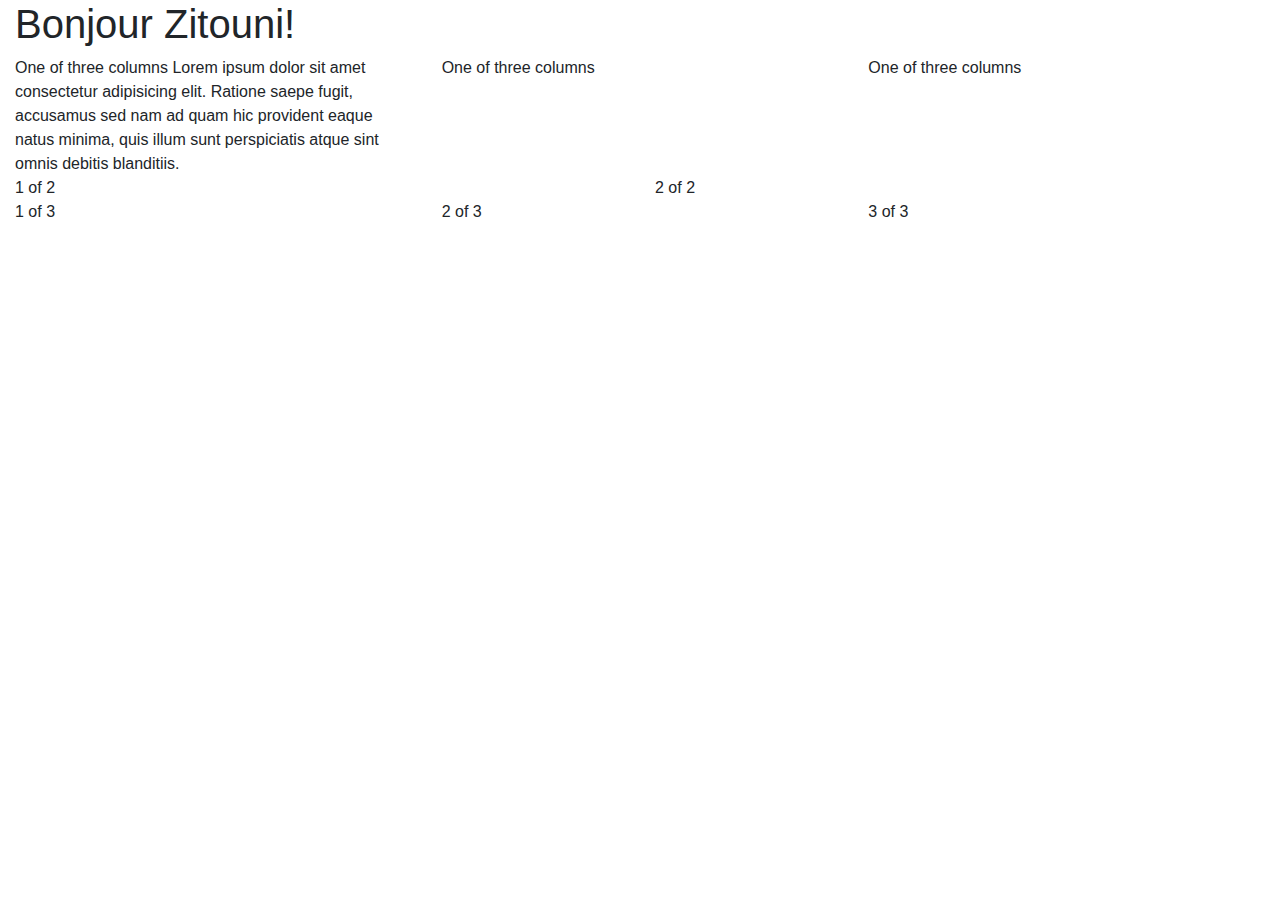
<file: index.html>
<!DOCTYPE html>
<html lang="fr">
<head>
    <meta charset="UTF-8">
    <meta name="viewport" content="width=device-width, initial-scale=1.0">
    <meta http-equiv="X-UA-Compatible" content="ie=edge">
    

    <link rel="stylesheet" href="https://stackpath.bootstrapcdn.com/bootstrap/4.4.1/css/bootstrap.min.css"
        integrity="sha384-Vkoo8x4CGsO3+Hhxv8T/Q5PaXtkKtu6ug5TOeNV6gBiFeWPGFN9MuhOf23Q9Ifjh" crossorigin="anonymous">

    <title>Document</title>
        
</head>
<body>
    <div class="container-fluid">
        <h1>Bonjour Zitouni!</h1>
    

    <div class="row">
        <div class="col-sm">
            One of three columns
            Lorem ipsum dolor sit amet consectetur adipisicing elit. Ratione saepe fugit, accusamus sed nam ad quam hic provident eaque natus minima, quis illum sunt perspiciatis atque sint omnis debitis blanditiis.
        </div>
        <div class="col-sm">
            One of three columns
        </div>
        <div class="col-sm">
            One of three columns
        </div>
    </div>

    <div class="row">
        <div class="col">
            1 of 2
        </div>
        <div class="col">
            2 of 2
        </div>
    </div>
    <div class="row">
        <div class="col">
            1 of 3
        </div>
        <div class="col">
            2 of 3
        </div>
        <div class="col">
            3 of 3
        </div>
    </div>


    </div>
    <script src="https://code.jquery.com/jquery-3.4.1.slim.min.js"
            integrity="sha384-J6qa4849blE2+poT4WnyKhv5vZF5SrPo0iEjwBvKU7imGFAV0wwj1yYfoRSJoZ+n"
            crossorigin="anonymous"></script>
        <script src="https://cdn.jsdelivr.net/npm/popper.js@1.16.0/dist/umd/popper.min.js"
            integrity="sha384-Q6E9RHvbIyZFJoft+2mJbHaEWldlvI9IOYy5n3zV9zzTtmI3UksdQRVvoxMfooAo"
            crossorigin="anonymous"></script>
        <script src="https://stackpath.bootstrapcdn.com/bootstrap/4.4.1/js/bootstrap.min.js"
            integrity="sha384-wfSDF2E50Y2D1uUdj0O3uMBJnjuUD4Ih7YwaYd1iqfktj0Uod8GCExl3Og8ifwB6"
            crossorigin="anonymous"></script>

</body>

</html>
</file>
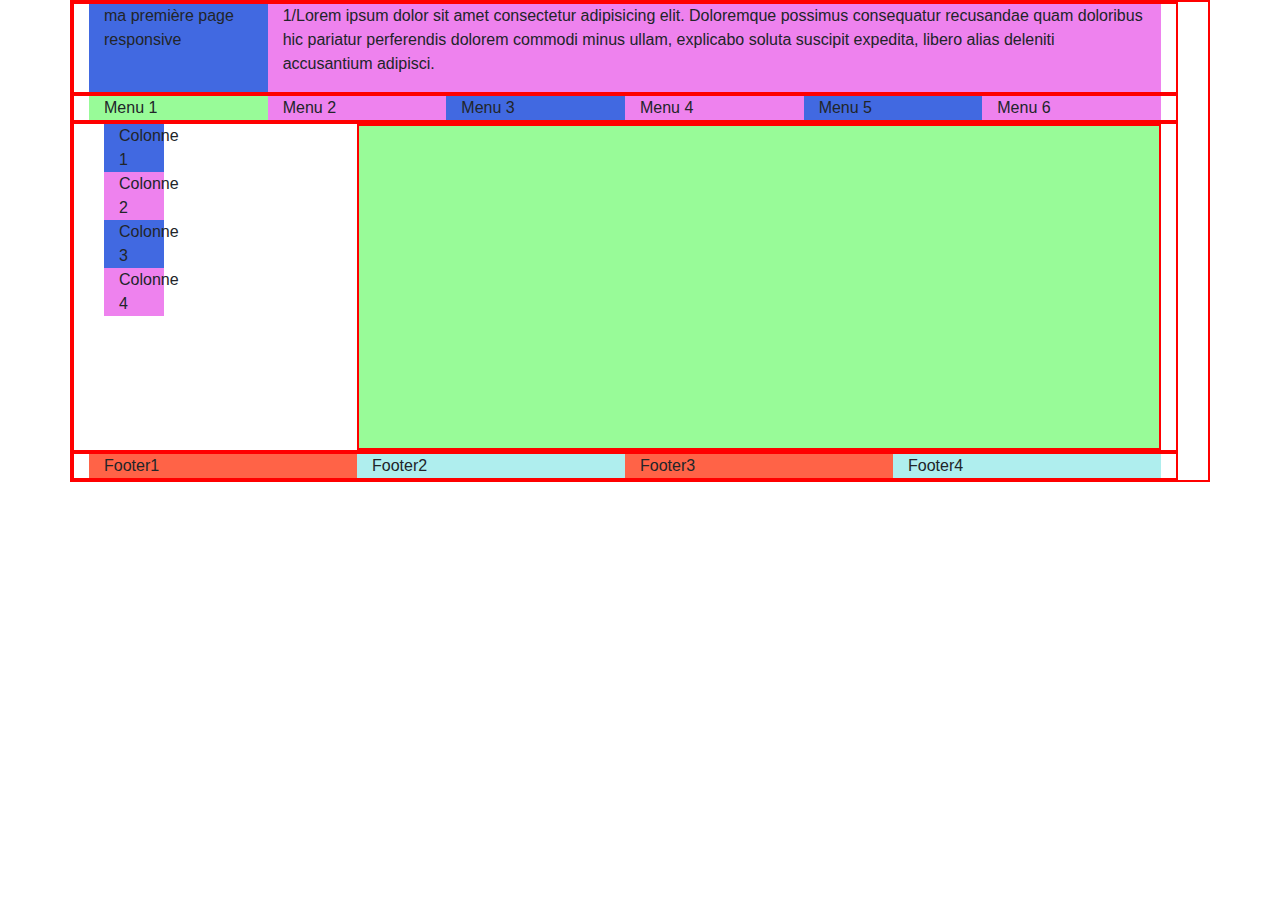
<file: entraine_zoning.html>
<!DOCTYPE html>
<html lang="fr">
<head>
    <meta charset="UTF-8">
    <meta name="viewport" content="width=device-width, initial-scale=1.0">
    <title>Entrainement Zoning</title>
    <link rel="stylesheet" href="style_entrai.css">
    <link rel="stylesheet" href="https://stackpath.bootstrapcdn.com/bootstrap/4.4.1/css/bootstrap.min.css"
    integrity="sha384-Vkoo8x4CGsO3+Hhxv8T/Q5PaXtkKtu6ug5TOeNV6gBiFeWPGFN9MuhOf23Q9Ifjh" crossorigin="anonymous">
</head>
<body>
    <div class="container">
        <!-- En-tète -->
        <header class="container row">
            <div class="col-2 colo">
                <p>ma première page responsive</p>
            </div>
            <div class="col-10 colo1">
                <p> 1/Lorem ipsum dolor sit amet consectetur adipisicing elit. Doloremque possimus consequatur recusandae quam
                    doloribus hic pariatur perferendis dolorem commodi minus ullam, explicabo soluta suscipit expedita, libero
                    alias deleniti accusantium adipisci.</p>
            </div>
        </header>

            <!-- NAV -->
        <div class="container row">
            <div class="col-2 vert">Menu 1</div>
            <div class="col-2 colo1">Menu 2</div>
            <div class="col-2 colo">Menu 3</div>
            <div class="col-2 colo1">Menu 4</div>
            <div class="col-2 colo">Menu 5</div>
            <div class="col-2 colo1">Menu 6</div>
        </div>

        <!-- Conteneur principal -->
        <div class="container row">
            <div class="col-3">
                <div class="col-3 colo">Colonne 1</div>
                <div class="col-3 colo1">Colonne 2</div>
                <div class="col-3 colo">Colonne 3</div>
                <div class="col-3 colo1">Colonne 4</div>
            </div>

            <div class="container col-9 vert">
                <iframe width="560" height="315" src="https://www.youtube.com/embed/wlL1gbO9KFk" frameborder="0"
                    allow="accelerometer; autoplay; encrypted-media; gyroscope; picture-in-picture" allowfullscreen></iframe>
            </div>
        </div>

        <!-- FOOTER -->
        <footer class="container row">
            <div class="col-3 tom">Footer1</div>
            <div class="col-3 blue">Footer2</div>
            <div class="col-3 tom">Footer3</div>
            <div class="col-3 blue">Footer4</div>
        </footer>
    </div>
</body>
</html>
</file>
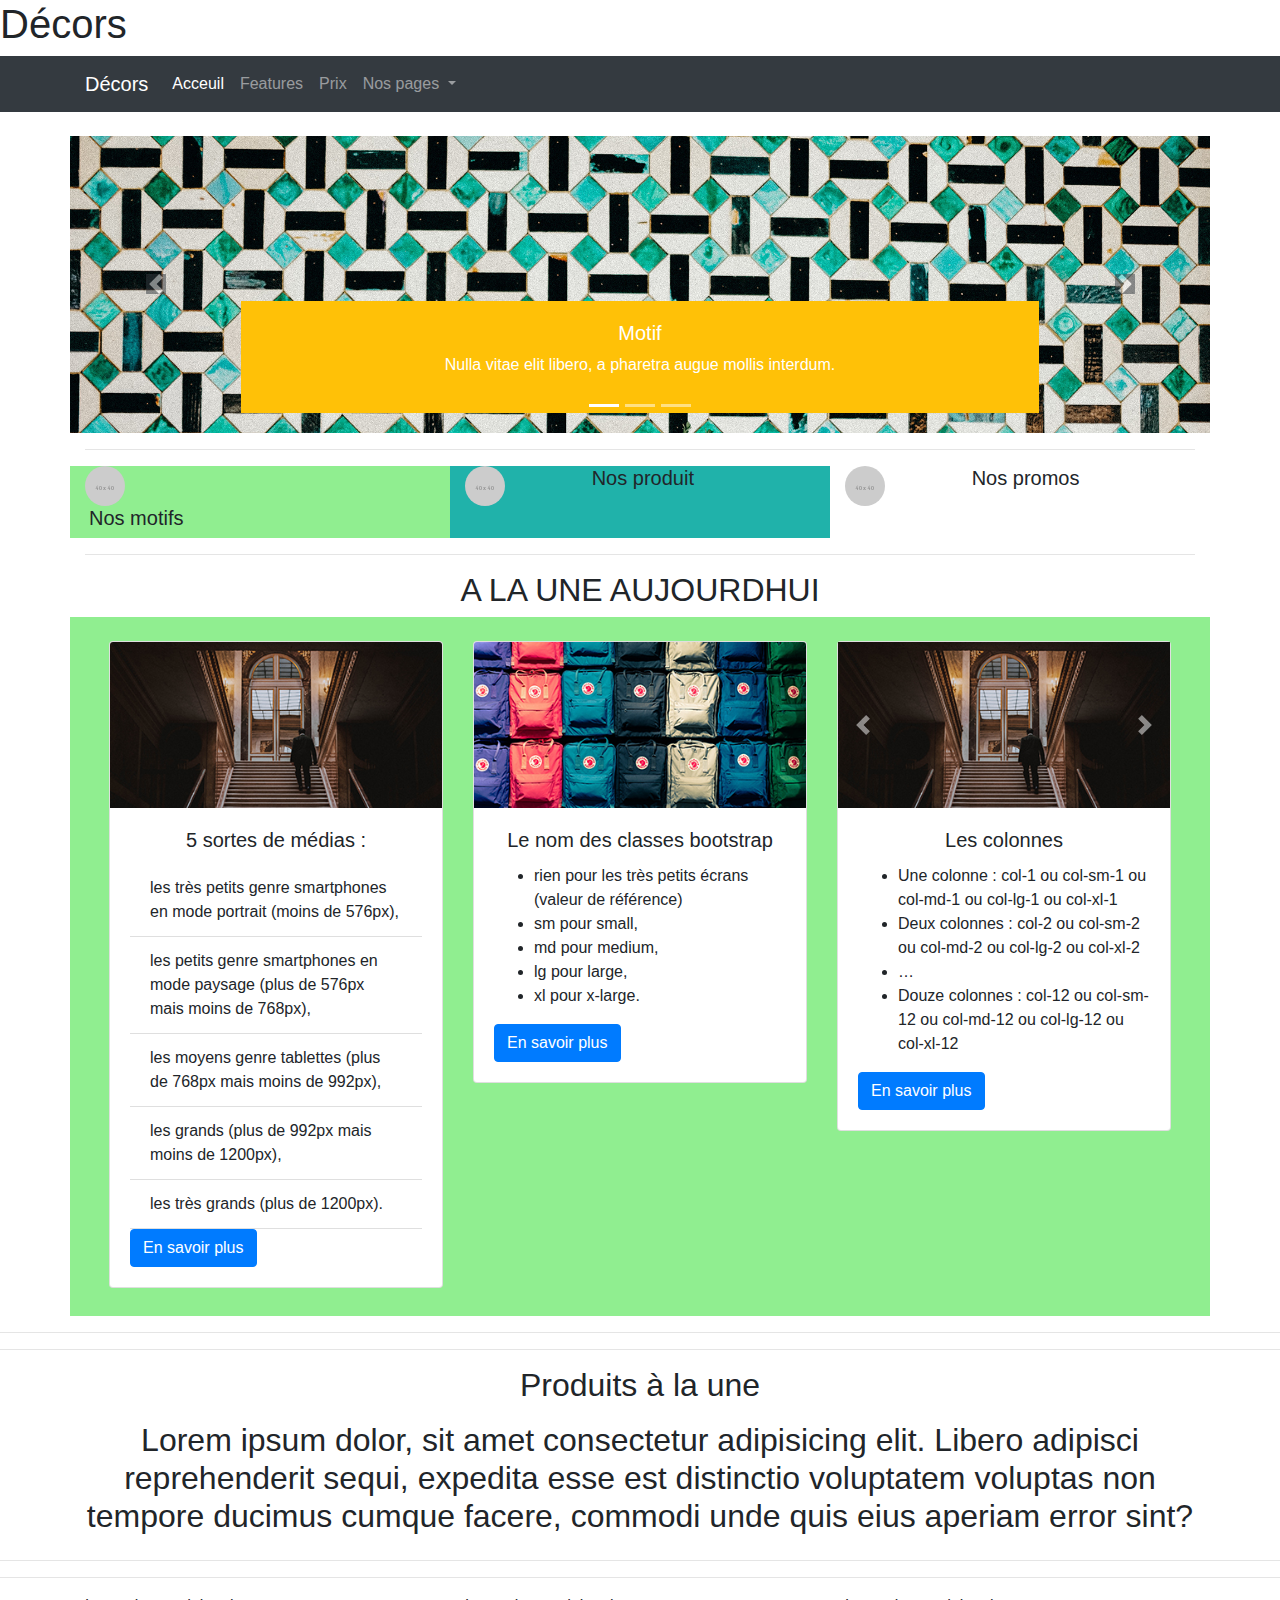
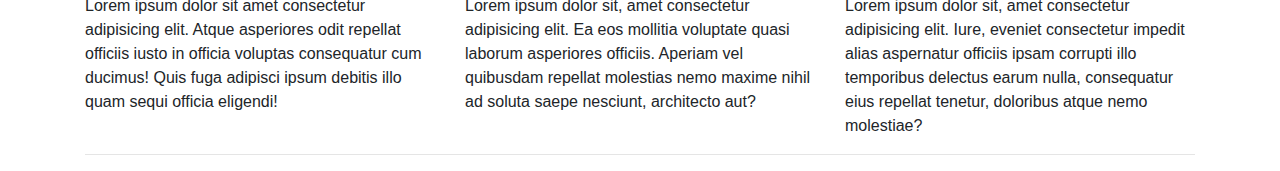
<file: gabarit-bootstrap.html>
<!DOCTYPE html>
<html lang="fr">
<head>
    <meta charset="UTF-8">
    <meta name="viewport" content="width=device-width, initial-scale=1.0, shrink-to-fit-no">
    <meta http-equiv="X-UA-Compatible" content="ie=edge">
    <title>Document</title>

    <!-- bootstrap en local -->
    <!--<link rel="stylesheet" href="css/bootstrap.css">-->
    <!-- Bootstrap en CDN -->
    <link rel="stylesheet" href="https://stackpath.bootstrapcdn.com/bootstrap/4.4.1/css/bootstrap.min.css"
        integrity="sha384-Vkoo8x4CGsO3+Hhxv8T/Q5PaXtkKtu6ug5TOeNV6gBiFeWPGFN9MuhOf23Q9Ifjh" crossorigin="anonymous">
        <style>
            .rose{
                background: lightgreen;
            }
            .bleu{
                background: lightseagreen;
            }
        </style>
</head>
<body>

    <h1>Décors</h1>

    <!-- La NavBar de notre site -->
    <nav class="navbar navbar-expand-lg navbar-dark bg-dark">

        <!-- La div contient le contenu de la nav et le container n'est pas "fluid" -->
        <div class="container">
            <a class="navbar-brand" href="index.html">Décors</a>
            <button class="navbar-toggler" type="button" data-toggle="collapse" data-target="#navbarNavDropdown"
                aria-controls="navbarNavDropdown" aria-expanded="false" aria-label="Toggle navigation">
                <span class="navbar-toggler-icon"></span>
            </button>
            <div class="collapse navbar-collapse" id="navbarNavDropdown">
                <ul class="navbar-nav">
                    <li class="nav-item active">
                        <a class="nav-link" href="#">Acceuil <span class="sr-only">(current)</span></a>
                    </li>
                    <li class="nav-item">
                        <a class="nav-link" href="#">Features</a>
                    </li>
                    <li class="nav-item">
                        <a class="nav-link" href="#">Prix</a>
                    </li>
                    <li class="nav-item dropdown">
                        <a class="nav-link dropdown-toggle" href="#" id="navbarDropdownMenuLink" role="button"
                            data-toggle="dropdown" aria-haspopup="true" aria-expanded="false">
                            Nos pages 
                        </a>
                        <div class="dropdown-menu" aria-labelledby="navbarDropdownMenuLink">
                            <a class="dropdown-item" href="page1.html">Page 1</a>
                            <a class="dropdown-item" href="page2.html">Grille, ex.</a>
                            <a class="dropdown-item" href="#">Page 3</a>
                            <a class="dropdown-item" href="#">Page 4</a>
                            <a class="dropdown-item" href="#">Page 5</a>    
                        </div>
                    </li>
                </ul>
            </div>
            <!-- Fermeture div container -->
        </div>
    </nav>

    <!-- Le premier container avec notre caroussel (ou diaporama , ou slider)  -->
    <div class="container mt-4">
        <div class="row">
            <div class="col12">

                <!-- le carousel  -->
                <div id="monCarousel"  class="carousel slide carousel-fade" data-ride="carousel">

                    <!-- Les indicateurs  -->
                    <ol class="carousel-indicators">
                        <li data-target="#monCarousel" data-slide-to="0" class="active"></li>
                        <li data-target="#monCarousel" data-slide-to="1"></li>
                        <li data-target="#monCarousel" data-slide-to="2"></li>
                    </ol>

                    <div class="carousel-inner">
                        <div class="carousel-item active" data-interval="2000">
                            <img src="img/motif.jpg" class="d-block w-100" alt="motif">
                                <div class="carousel-caption d-none d-md-block bg-warning">
                                    <h5>Motif</h5>
                                    <p>Nulla vitae elit libero, a pharetra augue mollis interdum.</p>
                                </div>
                        </div>
                        <div class="carousel-item" data-interval="2000">
                            <img src="img/immeuble.jpg" class="d-block w-100" alt="immeuble">
                                <div class="carousel-caption d-none d-md-block bg-dark">
                                    <h5>Immeuble</h5>
                                    <p>Nulla vitae elit libero, a pharetra augue mollis interdum.</p>
                                </div>
                        </div>
                        <div class="carousel-item" data-interval="2000">
                            <img src="img/balcon.jpg" class="d-block w-100" alt="balcon">
                                <div class="carousel-caption d-none d-md-block bg-info">
                                    <h5>Balcon</h5>
                                    <p>Nulla vitae elit libero, a pharetra augue mollis interdum.</p>
                                </div>
                        </div>
                    </div>
                    <!-- les flèches de controle -->
                    <a class="carousel-control-prev" href="#monCarousel" role="button" data-slide="prev">

                        <span class="carousel-control-prev-icon bg-dark" aria-hidden="true"></span>
                        <span class="sr-only">Précédent</span>
                    </a>
                    <a class="carousel-control-next" href="#monCarousel" role="button" data-slide="next">
                        <span class="carousel-control-next-icon bg-dark" aria-hidden="true"></span>
                        <span class="sr-only">Suivant</span>
                    </a>
                    <!-- fermeture div id carousel -->
                </div>
                
                <!-- Fermeture de la col-12  -->
            </div>
        </div>
        <hr>
        <!-- fermeture container du slider  -->
    </div>


    <!-- Le second container -->

    <div class="container">
    
    <!-- <div class="container mt-4">
        <div class="row">
            <div class="col-4 bg-secondary"> -->
                
        <div class="row">
            <div class="col-sm-4 rose">
                <div class="row">
                    <div class="col-2 col-lg-4">
                        <img src="img/40X40.gif" alt="image ronde" class="rounded-circle">
                    </div>
                    <div class="col-10n col-lg-8 ml-1">
                        <h5>Nos motifs</h5>
                    </div>
                </div>
            </div>
            <div class="col-sm-4 bleu">
                <div class="row">
                    <div class="col-2 col-lg-4">
                        <img src="img/40X40.gif" alt="image ronde" class="rounded-circle">
                    </div>
                    <div class="col-10 col-lg-8">
                        <h5>Nos produit</h5>
                    </div>
                </div>
            </div>
            <div class="col-sm-4">
                <div class="row">
                <div class="col-2 col-lg-4">
                    <img src="img/40X40.gif" alt="image ronde" class="rounded-circle">
                </div>
                <div class="col-10 col-lg-8">
                    <h5>Nos promos</h5>
                </div>
                </div>
            </div>
        </div><!-- fermeture row -->
        <hr>
    </div><!-- fermeture container -->

<!-- le troisieme container  -->
    <div class="container">
        <div class="row">
            <div class="col-12">
                <h2 class="text-center">A LA UNE AUJOURDHUI</h2>
            </div>
        </div><!-- fermeture row -->        
    </div><!-- fermeture container -->


<!-- le quatrième container  -->
<div class="container">
    <div class="row rose p-4">

        <div class="col-md-4 pb-1">
            <div class="card">
                <img src="img/img1.jpg" alt="escalier" class="card-img-top">
                <div class="card-body">
                    <h5 class="card-title text-center">5 sortes de médias : </h5>
                    <ul  class="list-group list-group-flush">
                        <li class="list-group-item">les très petits genre smartphones en mode portrait (moins de 576px),</li>
                        <li class="list-group-item">les petits genre smartphones en mode paysage (plus de 576px mais moins de 768px),</li>
                        <li class="list-group-item">les moyens genre tablettes (plus de 768px mais moins de 992px),</li>
                        <li class="list-group-item">les grands (plus de 992px mais moins de 1200px),</li>
                        <li class="list-group-item">les très grands (plus de 1200px).</li>
                    </ul>
                    <a href="" class="btn btn-primary">En savoir plus</a>
                </div>
            </div> <!-- fermeture card -->            
        </div>

        <div class="col-md-4">
            <div class="card">
                <img src="img/img2.jpg" alt="escalier" class="card-img-top">
                <div class="card-body">
                    <h5 class="card-title text-center">Le nom des classes bootstrap</h5>
                    <ul>
                        <li>rien pour les très petits écrans (valeur de référence)</li>
                        <li>sm pour small,</li>
                        <li>md pour medium,</li>
                        <li>lg pour large,</li>
                        <li>xl pour x-large.</li>
                    </ul>
                    <a href="#" class="btn btn-primary">En savoir plus</a>
                </div>
            </div>
        </div>

        <div class="col-md-4">
            <div class="card">
                <div id="carouselExampleControls" class="carousel slide" data-ride="carousel">
                    <div class="carousel-inner">
                        <div class="carousel-item active">
                            <img src="img/img1.jpg" class="d-block w-100" alt="...">
                        </div>
                        <div class="carousel-item">
                            <img src="img/img2.jpg" class="d-block w-100" alt="...">
                        </div>
                        <div class="carousel-item">
                            <img src="img/img3.jpg" class="d-block w-100" alt="...">
                        </div>
                    </div>
                    <a class="carousel-control-prev" href="#carouselExampleControls" role="button" data-slide="prev">
                        <span class="carousel-control-prev-icon" aria-hidden="true"></span>
                        <span class="sr-only">Previous</span>
                    </a>
                    <a class="carousel-control-next" href="#carouselExampleControls" role="button" data-slide="next">
                        <span class="carousel-control-next-icon" aria-hidden="true"></span>
                        <span class="sr-only">Next</span>
                    </a>
                </div>





                
                <div class="card-body">
                    <h5 class="card-title text-center">Les colonnes</h5>
                    <ul>
                        <li>Une colonne : col-1 ou col-sm-1 ou col-md-1 ou col-lg-1 ou col-xl-1</li>
                        <li>Deux colonnes : col-2 ou col-sm-2 ou col-md-2 ou col-lg-2 ou col-xl-2</li>
                        <li>…</li>
                        <li>Douze colonnes : col-12 ou col-sm-12 ou col-md-12 ou col-lg-12 ou col-xl-12</li>
                    </ul>
                    <a href="" class="btn btn-primary">En savoir plus</a>
                </div>
            </div>
        </div>
    </div><!-- fermeture row -->
</div><!-- fermeture container -->
<hr><hr>

<!-- 5 ème container -->
    <div class="container">
        <div class="row">
            <div class="col-12">
                <h2 class="text-center"><p>Produits à la une</p> Lorem ipsum dolor, sit amet consectetur adipisicing elit. Libero adipisci reprehenderit sequi, expedita esse est distinctio voluptatem voluptas non tempore ducimus cumque facere, commodi unde quis eius aperiam error sint?</h2>
            </div>
        </div><!-- fermeture row -->
        
    </div><!-- fermeture container -->
<hr><hr>

<!-- 6 ème container -->
    <div class="container">
        <div class="row">
            <div class="col-lg-4">Lorem ipsum dolor sit amet consectetur adipisicing elit. Atque asperiores odit repellat officiis iusto in officia voluptas consequatur cum ducimus! Quis fuga adipisci ipsum debitis illo quam sequi officia eligendi!

            </div>
            <div class="col-lg-4">Lorem ipsum dolor sit, amet consectetur adipisicing elit. Ea eos mollitia voluptate quasi laborum asperiores officiis. Aperiam vel quibusdam repellat molestias nemo maxime nihil ad soluta saepe nesciunt, architecto aut?

            </div>
            <div class="col-lg-4">Lorem ipsum dolor sit, amet consectetur adipisicing elit. Iure, eveniet consectetur impedit alias aspernatur officiis ipsam corrupti illo temporibus delectus earum nulla, consequatur eius repellat tenetur, doloribus atque nemo molestiae?

            </div>
        </div><!-- fermeture row -->
        <hr>
    </div><!-- fermeture container -->




                <!-- la card  -->
                <!-- <div class="card" style="width: 18rem;">
                    <img src="..." class="card-img-top" alt="...">
                    <div class="card-body">
                        <h5 class="card-title">Card title</h5>
                        <p class="card-text">Some quick example text to build on the card title and make up the bulk of the card's
                            content.</p>
                        <a href="#" class="btn btn-primary">Go somewhere</a>
                    </div>
                </div>


            </div>
            <div class="col-4 bg-info">colonne</div>
            <div class="col-4 bg-primary">colonne</div>
        </div>
    </div> -->

    


    <!-- <script src="js/jquery-3.4.1.slim.min.js"></script>
    <script src="js/popper.min.js"></script>
    <script src="js/bootstrap.min.js"></script> -->
    
    <!-- Scrit  jquery, popper,, bootstrap  -->
    <script src="https://code.jquery.com/jquery-3.4.1.slim.min.js"
    integrity="sha384-J6qa4849blE2+poT4WnyKhv5vZF5SrPo0iEjwBvKU7imGFAV0wwj1yYfoRSJoZ+n"
    crossorigin="anonymous"></script>
    <script src="https://cdn.jsdelivr.net/npm/popper.js@1.16.0/dist/umd/popper.min.js"
    integrity="sha384-Q6E9RHvbIyZFJoft+2mJbHaEWldlvI9IOYy5n3zV9zzTtmI3UksdQRVvoxMfooAo"
    crossorigin="anonymous"></script>
    <script src="https://stackpath.bootstrapcdn.com/bootstrap/4.4.1/js/bootstrap.min.js"
    integrity="sha384-wfSDF2E50Y2D1uUdj0O3uMBJnjuUD4Ih7YwaYd1iqfktj0Uod8GCExl3Og8ifwB6"
    crossorigin="anonymous"></script>

</body>
</html>
</file>
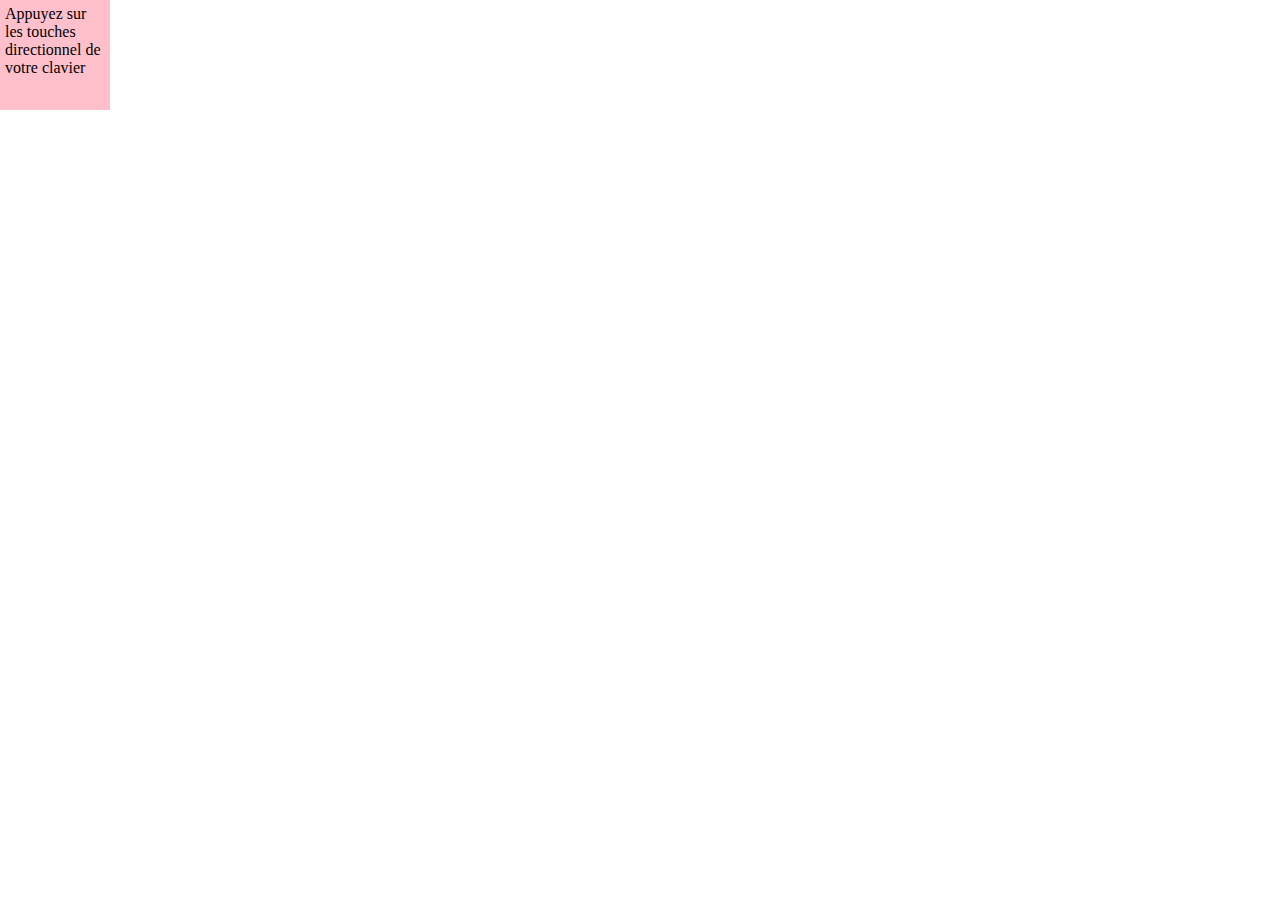
<file: index-essai.html>
<!DOCTYPE html>
<html lang="">

<head>
    <meta charset="UTF-8">
    <meta name="viewport" content="width=device-width, initial-scale=1.0">
    <title>Document</title>

    <style>
        body {
            margin: 0;
        }

        div.move {
            width: 100px;
            height: 100px;
            background: pink;
            bottom: 2px solid red;
            padding: 5px;
            position: relative;
        }
    </style>

</head>

<body>
    <div id="move" class="move">
        Appuyez sur les touches directionnel de votre clavier
    </div>

    <script>

        function clavier(e){

            var carre = document.getElementById('move');

            if (e.keyCode == '38') { // 38 correspond à la flèche du haut
                carre.style.top = (carre.offsetTop - 10) + "px";
            }
            else if (e.keyCode == '40') {// flèche du bas
                             carre.style.top = (carre.offsetTop + 10) + 'px';
            }
            else if (e.keyCode == '37') {// flèche de gauche
                carre.style.left = (carre.offsetLeft - 10) + 'px';
               }
            else if (e.keyCode == '39') {// flèche de droite
                carre.style.left = (carre.offsetLeft + 10) + 'px';
            }
            if (e.keyCode == '38') { // 38 correspond à la flèche du haut
                   carre.style.top = (carre.offsetTop - 10) + "px";
            }
                          else if (e.keyCode == '40') {// flèche du bas
                carre.style.top = (carre.offsetTop + 10) + 'px';
            }
            else if (e.keyCode == '37') {// flèche de gauche
                carre.style.left = (carre.offsetLeft - 10) + 'px';
            }
            else if (e.keyCode == '39') {// flèche de droite
            };
        }


    </script>

</body>

</html>
</file>
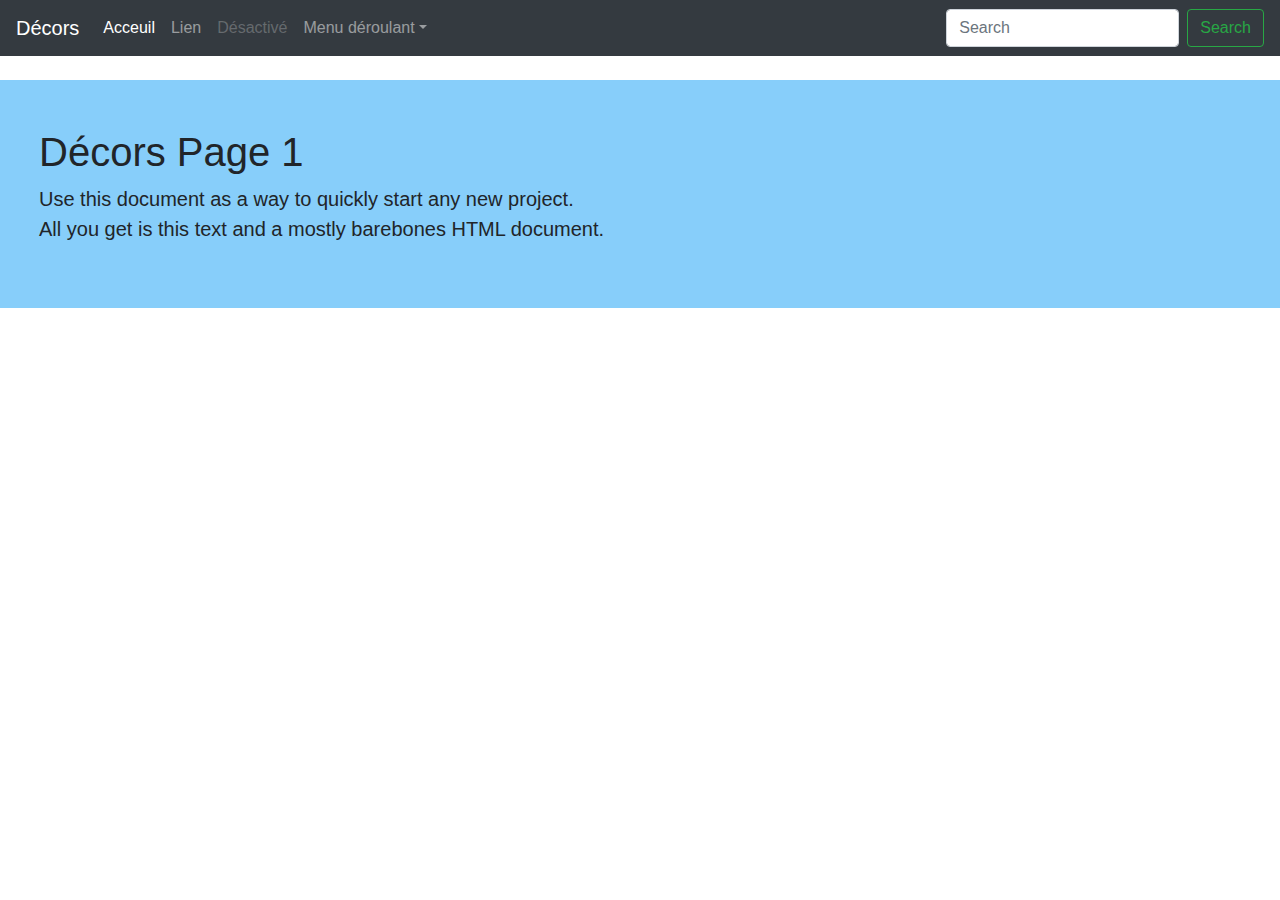
<file: page1.html>
<!DOCTYPE html>
<html lang="fr">
<head>
    <meta charset="UTF-8">
    <meta name="viewport" content="width=device-width, initial-scale=1.0, shrink-to-fit-no">
    <meta http-equiv="X-UA-Compatible" content="ie=edge">
    <title>Décors Bootstrap Pages 1</title>
    <style>
        /* On réserve un espace en haut de la page pour que le texte du début de page ne soit sous la navigation  */
        body {
            padding-top: 5rem;
        }

        .starter-template {
            padding: 3rem 1.5rem;
        }
        main {
            background: lightskyblue;
        }
    </style>

    <!-- Bootstrap en local -->
    <link rel="stylesheet" href="css/bootstrap.css">

    <!-- Bootstrap en CDN -->
    <!-- <link rel="stylesheet" href="https://stackpath.bootstrapcdn.com/bootstrap/4.4.1/css/bootstrap.min.css"
        integrity="sha384-Vkoo8x4CGsO3+Hhxv8T/Q5PaXtkKtu6ug5TOeNV6gBiFeWPGFN9MuhOf23Q9Ifjh" crossorigin="anonymous"> -->
</head>
<body>

        <nav class="navbar navbar-expand-md navbar-dark bg-dark fixed-top">
            <a class="navbar-brand" href="index.html">Décors</a>
            <button class="navbar-toggler" type="button" data-toggle="collapse" data-target="#navbarsExampleDefault"
                aria-controls="navbarsExampleDefault" aria-expanded="false" aria-label="Toggle navigation">
                <span class="navbar-toggler-icon"></span>
            </button>
            <div class="collapse navbar-collapse" id="navbarsExampleDefault">
                <ul class="navbar-nav mr-auto">
                    <li class="nav-item active">
                        <a class="nav-link" href="#">Acceuil <span class="sr-only">(current)</span></a>
                    </li>
                    <li class="nav-item">
                        <a class="nav-link" href="#">Lien</a>
                    </li>
                    <li class="nav-item">
                        <a class="nav-link disabled" href="#">Désactivé</a>
                    </li>
                    <li class="nav-item dropdown">
                        <a class="nav-link dropdown-toggle" href="http://example.com" id="dropdown01" data-toggle="dropdown"
                            aria-haspopup="true" aria-expanded="false">Menu déroulant</a>
                        <div class="dropdown-menu" aria-labelledby="dropdown01">
                            <a class="dropdown-item" href="#">Action</a>
                            <a class="dropdown-item" href="#">Another action</a>
                            <a class="dropdown-item" href="#">Something else here</a>
                        </div>
                    </li>
                </ul>
                <form class="form-inline my-2 my-lg-0">
                    <input class="form-control mr-sm-2" type="text" placeholder="Search" aria-label="Search">
                    <button class="btn btn-outline-success my-2 my-sm-0" type="submit">Search</button>
                </form>
            </div>
        </nav>

        <main role="main" class="container-fluid">
            <div class="starter-template">
                <h1>Décors Page 1</h1>
                <p class="lead">Use this document as a way to quickly start any new project.<br> All you get is this text and a
                    mostly barebones HTML document.</p>
            </div>
        </main><!-- /.container -->
        

    <!-- Les scripts en local -->
    <script src="js/jquery-3.4.1.slim.min.js"></script>
    <script src="js/popper.min.js"></script>
    <script src="js/bootstrap.min.js"></script>


    <!-- Scrit  jquery, popper,, bootstrap  -->
    <!-- <script src="https://code.jquery.com/jquery-3.4.1.slim.min.js"
    integrity="sha384-J6qa4849blE2+poT4WnyKhv5vZF5SrPo0iEjwBvKU7imGFAV0wwj1yYfoRSJoZ+n"
    crossorigin="anonymous"></script>

    <script src="https://cdn.jsdelivr.net/npm/popper.js@1.16.0/dist/umd/popper.min.js"
    integrity="sha384-Q6E9RHvbIyZFJoft+2mJbHaEWldlvI9IOYy5n3zV9zzTtmI3UksdQRVvoxMfooAo"
    crossorigin="anonymous"></script>

    <script src="https://stackpath.bootstrapcdn.com/bootstrap/4.4.1/js/bootstrap.min.js"
    integrity="sha384-wfSDF2E50Y2D1uUdj0O3uMBJnjuUD4Ih7YwaYd1iqfktj0Uod8GCExl3Og8ifwB6"
    crossorigin="anonymous"></script> -->

</body>
</html>
</file>
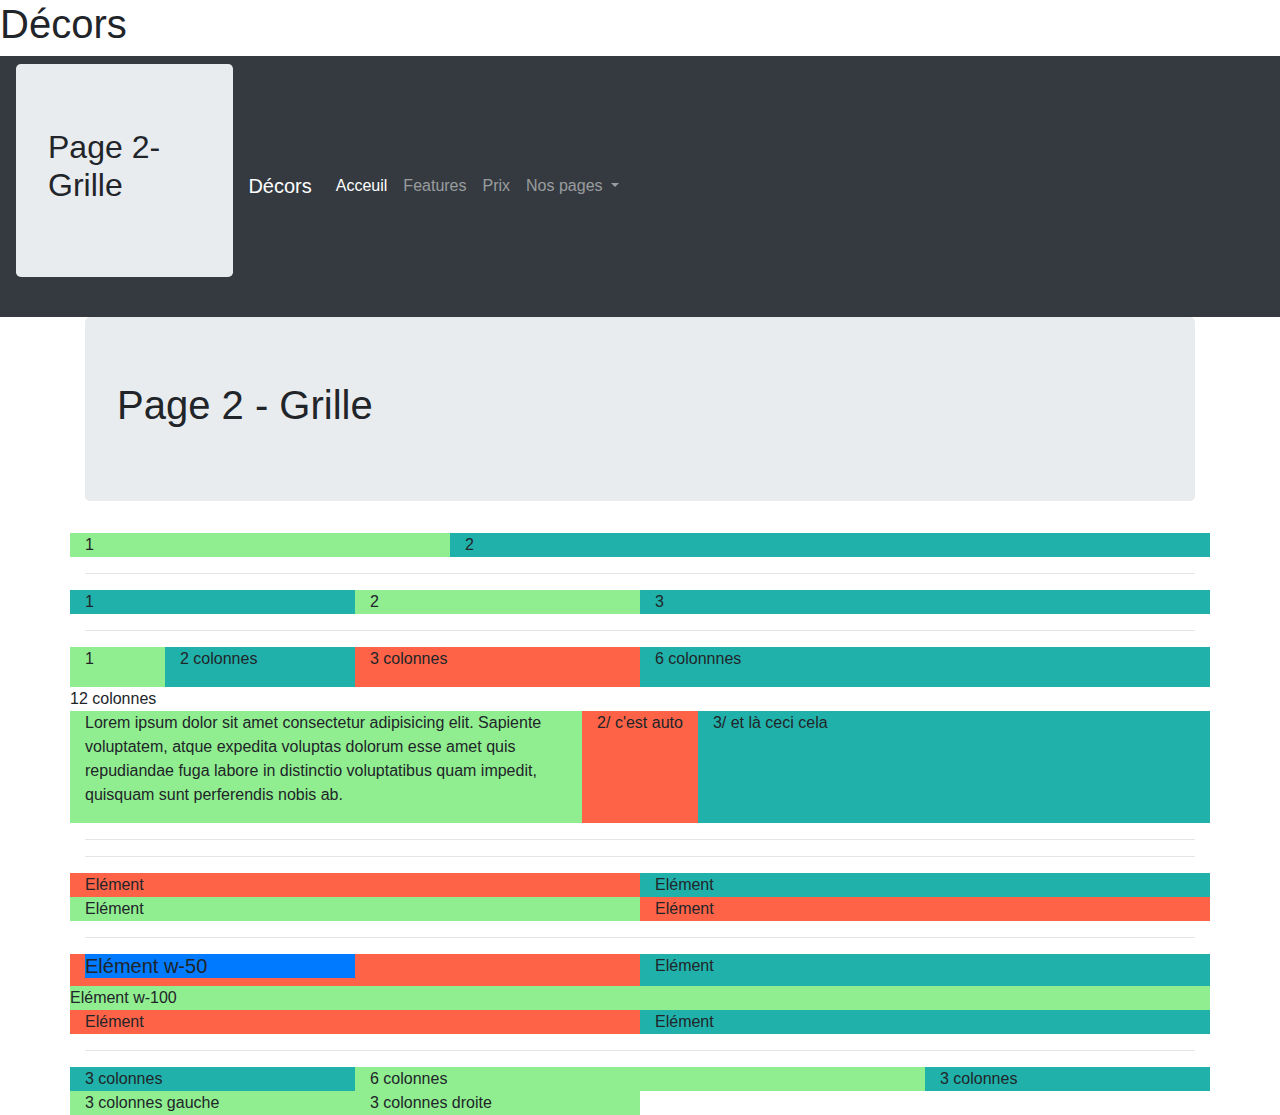
<file: page2.html>
<!DOCTYPE html>
<html lang="fr">
<head>
    <meta charset="UTF-8">
    <meta name="viewport" content="width=device-width, initial-scale=1.0, shrink-to-fit-no">
    <meta http-equiv="X-UA-Compatible" content="ie=edge">
    <title>Document</title>

    <!-- bootstrap en local -->
    <!--<link rel="stylesheet" href="css/bootstrap.css">-->
    <!-- Bootstrap en CDN -->
    <link rel="stylesheet" href="https://stackpath.bootstrapcdn.com/bootstrap/4.4.1/css/bootstrap.min.css"
        integrity="sha384-Vkoo8x4CGsO3+Hhxv8T/Q5PaXtkKtu6ug5TOeNV6gBiFeWPGFN9MuhOf23Q9Ifjh" crossorigin="anonymous">
        <style>
            .rose{
                background: lightgreen;
            }
            .bleu{
                background: lightseagreen;
            }
            .vert{
                background: lightseagreen;
            }
            .red{
                background: tomato;
            }
        </style>
</head>
<body>
<!-- REFERENCE DES TAILLES DU RESPONSIVE -->
<!-- https://getbootstrap.com/docs/4.4/layout/grid/#grid-options -->
<!-- https://www.booglit.com/bootstrap-conteneur-et-grille/ FRANCAIS -->
    <h1>Décors</h1>

    <!-- La NavBar de notre site -->
    <nav class="navbar navbar-expand-lg navbar-dark bg-dark">
        <div class="jumbotron">
            <h2>Page 2-Grille</h2>
        </div>
        <!-- La div contient le contenu de la nav et le container n'est pas "fluid" -->
        <div class="container">
            <a class="navbar-brand" href="index.html">Décors</a>
            <button class="navbar-toggler" type="button" data-toggle="collapse" data-target="#navbarNavDropdown"
                aria-controls="navbarNavDropdown" aria-expanded="false" aria-label="Toggle navigation">
                <span class="navbar-toggler-icon"></span>
            </button>
            <div class="collapse navbar-collapse" id="navbarNavDropdown">
                <ul class="navbar-nav">
                    <li class="nav-item active">
                        <a class="nav-link" href="#">Acceuil <span class="sr-only">(current)</span></a>
                    </li>
                    <li class="nav-item">
                        <a class="nav-link" href="#">Features</a>
                    </li>
                    <li class="nav-item">
                        <a class="nav-link" href="#">Prix</a>
                    </li>
                    <li class="nav-item dropdown">
                        <a class="nav-link dropdown-toggle" href="#" id="navbarDropdownMenuLink" role="button"
                            data-toggle="dropdown" aria-haspopup="true" aria-expanded="false">
                            Nos pages 
                        </a>
                        <div class="dropdown-menu" aria-labelledby="navbarDropdownMenuLink">
                            <a class="dropdown-item" href="page1.html">Page 1</a>
                            <a class="dropdown-item" href="page2.html">Grille, ex.</a>
                            <a class="dropdown-item" href="#">Page 3</a>
                            <a class="dropdown-item" href="#">Page 4</a>
                            <a class="dropdown-item" href="#">Page 5</a>    
                        </div>
                    </li>
                </ul>
            </div>
            <!-- Fermeture div container -->
        </div>
    </nav>


    <!-- container 2 -->

    <div class="container">
        <div class="jumbotron">
            <h1>Page 2 - Grille</h1>
        </div>
    </div><!-- fermeture div container -->
    
    <!-- container 3 -->
    <div class="container">
        <div class="row">
            <div class="col-md-4 rose">1</div>
            <div class="col-md-8 vert">2</div>
        </div><!-- fin row  -->
        <hr>
    </div><!-- fermeture div container 3-->

    
    <!-- container 4 -->
    <div class="container">
        <div class="row">
            <div class="col-sm-3 bleu">1</div>
            <div class="col-sm-3 rose">2</div>
            <div class="col-sm-6 vert">3</div>
        </div><!-- fin row  -->
        <hr>
    </div><!-- fermeture div container 4-->



    <!-- container 5 -->
    <div class="container">
        <div class="row">
            <div class="col-sm-1 rose"><p>1</p></div>
            <div class="col-sm-2 bleu">2 colonnes</div>
            <div class="col-sm-3 red">3 colonnes</div>
            <div class="col-sm-6 vert">6 colonnnes</div>
        </div><!-- fin row  -->

        <div class="row">
            <div class="col-md-12bleu">12 colonnes</div>
        </div><!-- fin row  -->

        <div class="row">
            <div class="col rose">
                <p>Lorem ipsum dolor sit amet consectetur adipisicing elit. Sapiente voluptatem, atque expedita voluptas dolorum esse amet quis repudiandae fuga labore in distinctio voluptatibus quam impedit, quisquam sunt perferendis nobis ab.</p>
            </div>
            <div class="col-auto red">2/ c'est auto</div>
            <div class="col vert">3/ et là ceci cela</div>
        </div><!-- fin row  -->

        <hr><hr>

        <div class="row">
            <div class="col-6 red">Elément</div>
            <div class="col-6 vert">Elément</div>
            <div class="col-6 rose">Elément</div>
            <div class="col-6 red">Elément</div>
        </div><!-- fin row  -->
        <hr>
    </div><!-- fermeture div container 5-->


    <!-- container 6 -->

        <div class="container">
            <div class="row">
                <div class="col red">
                    <h5 class="bg-primary w-50">Elément w-50</h5>
                </div>
                <div class="col vert">Elément</div>
                <div class="w-100 rose">Elément w-100</div>
                <div class="col red">Elément</div>
                <div class="col bleu">Elément</div>
            </div><!-- fin row  -->
            <hr>
        </div><!-- fermeture div container 6-->


        <!-- container 6 -->
        <div class="container">
            <div class="row">
                <div class="col-sm-3 vert">3 colonnes</div>
                <div class="col-sm-6 rose">6 colonnes</div>
                <div class="col-sm-3 bleu">3 colonnes</div>
            </div>
            <div class="row">
                <div class="col-3 rose">3 colonnes gauche</div>
                <div class="col-3 rose ml-auto-">3 colonnes droite</div>
            </div>
        </div><!-- fermeture div container 6-->
        
<!-- container 7 -->






    <!-- <script src="js/jquery-3.4.1.slim.min.js"></script>
    <script src="js/popper.min.js"></script>
    <script src="js/bootstrap.min.js"></script> -->
    
    <!-- Scrit  jquery, popper,, bootstrap  -->
    <script src="https://code.jquery.com/jquery-3.4.1.slim.min.js"
    integrity="sha384-J6qa4849blE2+poT4WnyKhv5vZF5SrPo0iEjwBvKU7imGFAV0wwj1yYfoRSJoZ+n"
    crossorigin="anonymous"></script>
    <script src="https://cdn.jsdelivr.net/npm/popper.js@1.16.0/dist/umd/popper.min.js"
    integrity="sha384-Q6E9RHvbIyZFJoft+2mJbHaEWldlvI9IOYy5n3zV9zzTtmI3UksdQRVvoxMfooAo"
    crossorigin="anonymous"></script>
    <script src="https://stackpath.bootstrapcdn.com/bootstrap/4.4.1/js/bootstrap.min.js"
    integrity="sha384-wfSDF2E50Y2D1uUdj0O3uMBJnjuUD4Ih7YwaYd1iqfktj0Uod8GCExl3Og8ifwB6"
    crossorigin="anonymous"></script>

</body>
</html>
</file>
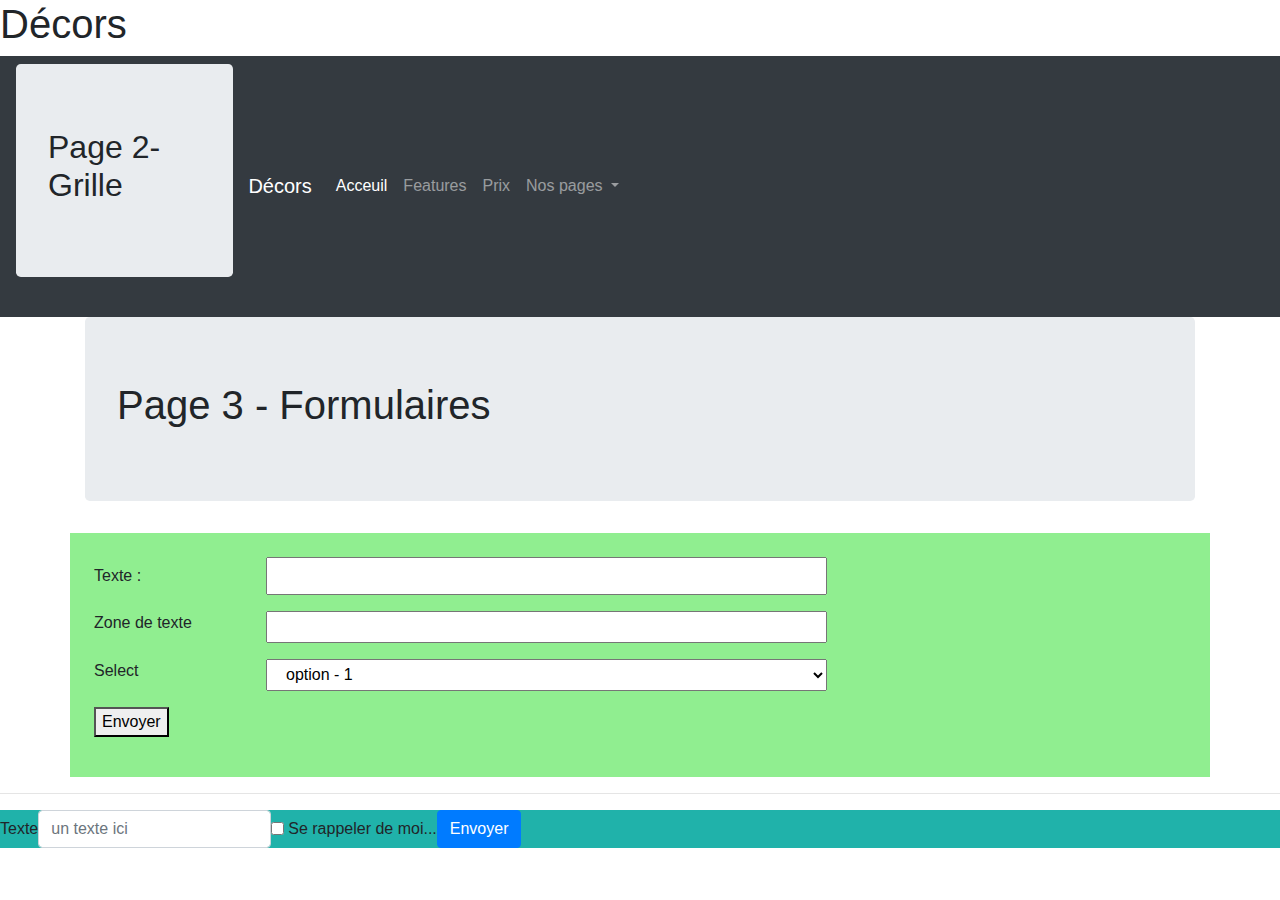
<file: page3.html>
<!DOCTYPE html>
<html lang="fr">

<head>
    <meta charset="UTF-8">
    <meta name="viewport" content="width=device-width, initial-scale=1.0, shrink-to-fit-no">
    <meta http-equiv="X-UA-Compatible" content="ie=edge">
    <title>Document</title>

    <!-- bootstrap en local -->
    <!--<link rel="stylesheet" href="css/bootstrap.css">-->
    <!-- Bootstrap en CDN -->
    <link rel="stylesheet" href="https://stackpath.bootstrapcdn.com/bootstrap/4.4.1/css/bootstrap.min.css"
        integrity="sha384-Vkoo8x4CGsO3+Hhxv8T/Q5PaXtkKtu6ug5TOeNV6gBiFeWPGFN9MuhOf23Q9Ifjh" crossorigin="anonymous">

    <style>
        .rose {
            background: lightgreen;
        }

        .bleu {
            background: lightseagreen;
        }

        .vert {
            background: lightseagreen;
        }

        .red {
            background: tomato;
        }
    </style>
</head>

<body>
    <!-- REFERENCE DES TAILLES DU RESPONSIVE -->
    <!-- https://getbootstrap.com/docs/4.4/layout/grid/#grid-options -->
    <!-- https://www.booglit.com/bootstrap-conteneur-et-grille/ FRANCAIS -->
    <h1>Décors</h1>

    <!-- La NavBar de notre site -->
    <nav class="navbar navbar-expand-lg navbar-dark bg-dark">
        <div class="jumbotron">
            <h2>Page 2-Grille</h2>
        </div>
        <!-- La div contient le contenu de la nav et le container n'est pas "fluid" -->
        <div class="container">
            <a class="navbar-brand" href="index.html">Décors</a>
            <button class="navbar-toggler" type="button" data-toggle="collapse" data-target="#navbarNavDropdown"
                aria-controls="navbarNavDropdown" aria-expanded="false" aria-label="Toggle navigation">
                <span class="navbar-toggler-icon"></span>
            </button>
            <div class="collapse navbar-collapse" id="navbarNavDropdown">
                <ul class="navbar-nav">
                    <li class="nav-item active">
                        <a class="nav-link" href="#">Acceuil <span class="sr-only">(current)</span></a>
                    </li>
                    <li class="nav-item">
                        <a class="nav-link" href="#">Features</a>
                    </li>
                    <li class="nav-item">
                        <a class="nav-link" href="#">Prix</a>
                    </li>
                    <li class="nav-item dropdown">
                        <a class="nav-link dropdown-toggle" href="#" id="navbarDropdownMenuLink" role="button"
                            data-toggle="dropdown" aria-haspopup="true" aria-expanded="false">
                            Nos pages
                        </a>
                        <div class="dropdown-menu" aria-labelledby="navbarDropdownMenuLink">
                            <a class="dropdown-item" href="page1.html">Page 1</a>
                            <a class="dropdown-item" href="page2.html">Grille, ex.</a>
                            <a class="dropdown-item" href="#">Page 3</a>
                            <a class="dropdown-item" href="#">Page 4</a>
                            <a class="dropdown-item" href="#">Page 5</a>
                        </div>
                    </li>
                </ul>
            </div>
            <!-- Fermeture div container -->
        </div>
    </nav>


    <!-- container 2 -->

    <div class="container">
        <div class="jumbotron">
            <h1>Page 3 - Formulaires</h1>
        </div>
    </div><!-- fermeture div container -->

        <div class="container rose p-4">

            <form action="#" method="post">
                <div class="form-group row">
                    <label for="text" class="col-md-2 col-form-label">Texte : </label>
                    <input type="text" id="text" class="col-md-6">
                </div>

               <div class="form-group row">
                    <label for="textarea col-form-label" class="col-md-2">Zone de texte</label>
                    <input type="textarea" id="textarea" class="col-md-6">
               </div>

               <div class="form-group row">
                    <label for="select" class="col-md-2">Select</label>
                    <select id="select" class="col-md-6">
                        <option value="">option - 1</option>
                        <option value="">option - 2</option>
                        <option value="">option - 3</option>
                    </select>
               </div>
                <div class="form-group row"><div class="col"><button type="submit">Envoyer</button></div></div>
            </form>
        </div>

        <hr>

        
        <div class="row">
            <div class="col md-10 bleu ml-md-auto">
                <form class="form-inline">
                    <label for="text">Texte</label>
                    <input type="text" class="form-control" id="text" placeholder="un texte ici">
                    <div class="form-check">
                        <label class="form-check-label">
                            <input class="form-check-input" type="checkbox"> Se rappeler de moi...
                        </label>
                    </div>
                    <button type="submit" class="btn btn-primary">Envoyer</button>
                </form>
            </div>
        </div>


    <!-- <script src="js/jquery-3.4.1.slim.min.js"></script>
    <script src="js/popper.min.js"></script>
    <script src="js/bootstrap.min.js"></script> -->

    <!-- Scrit  jquery, popper,, bootstrap  -->
    <script src="https://code.jquery.com/jquery-3.4.1.slim.min.js"
        integrity="sha384-J6qa4849blE2+poT4WnyKhv5vZF5SrPo0iEjwBvKU7imGFAV0wwj1yYfoRSJoZ+n"
        crossorigin="anonymous"></script>
    <script src="https://cdn.jsdelivr.net/npm/popper.js@1.16.0/dist/umd/popper.min.js"
        integrity="sha384-Q6E9RHvbIyZFJoft+2mJbHaEWldlvI9IOYy5n3zV9zzTtmI3UksdQRVvoxMfooAo"
        crossorigin="anonymous"></script>
    <script src="https://stackpath.bootstrapcdn.com/bootstrap/4.4.1/js/bootstrap.min.js"
        integrity="sha384-wfSDF2E50Y2D1uUdj0O3uMBJnjuUD4Ih7YwaYd1iqfktj0Uod8GCExl3Og8ifwB6"
        crossorigin="anonymous"></script>

</body>

</html>
</file>
<file: style_entrai.css>
body {
    background: teal;
    color: powderblue;    
    margin: 0 auto;
}
.container {    
    width: 960px;
    border:  2px solid red;
}
.colo {
    background: royalblue;
}
.colo1 {
    background: violet;
}
.vert {
    background: palegreen;
}
.blue {
    background: paleturquoise;
}
.red {
    background: palevioletred;
}
.tom {
    background: tomato;
}
</file>
